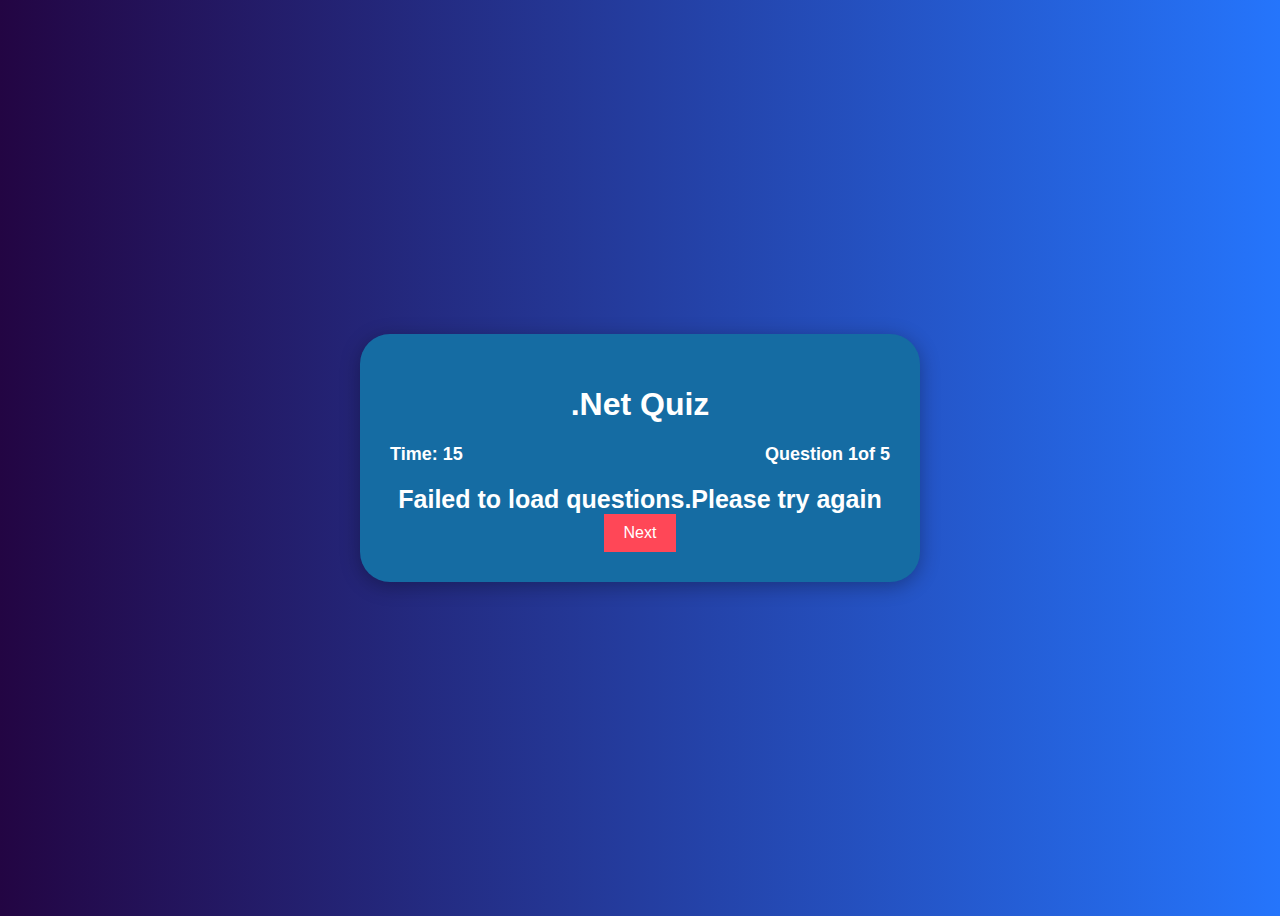
<file: QuizFrontend/.Net-quiz.html>
<!DOCTYPE html>
<html lang="en">
<head>
    <meta charset="UTF-8">
    <meta name="viewport" content="width=device-width, initial-scale=1.0">
    <title>.Net Quiz</title>
    <link rel="stylesheet" href=".Net-quiz.css">
</head>
<body>
    <div class="quiz-container">
        <h1>.Net Quiz</h1>
        <div class="quiz-info">
            <div class="timer">Time: <span id="timer">15</span></div>
            <div class="question-number">Question <span id="current-question">1</span>of <span id="total-questions">5</span></div>
        </div>
        <div class="question" id="question-text">Loading Questions...</div>
        <div class="options" id="options-container"></div>
        <button id="next-button" class="next-button" onclick="nextQuestion()">Next</button>
    </div>
    <script src=".Net-quiz.js"></script>
</body>
</html>
</file>
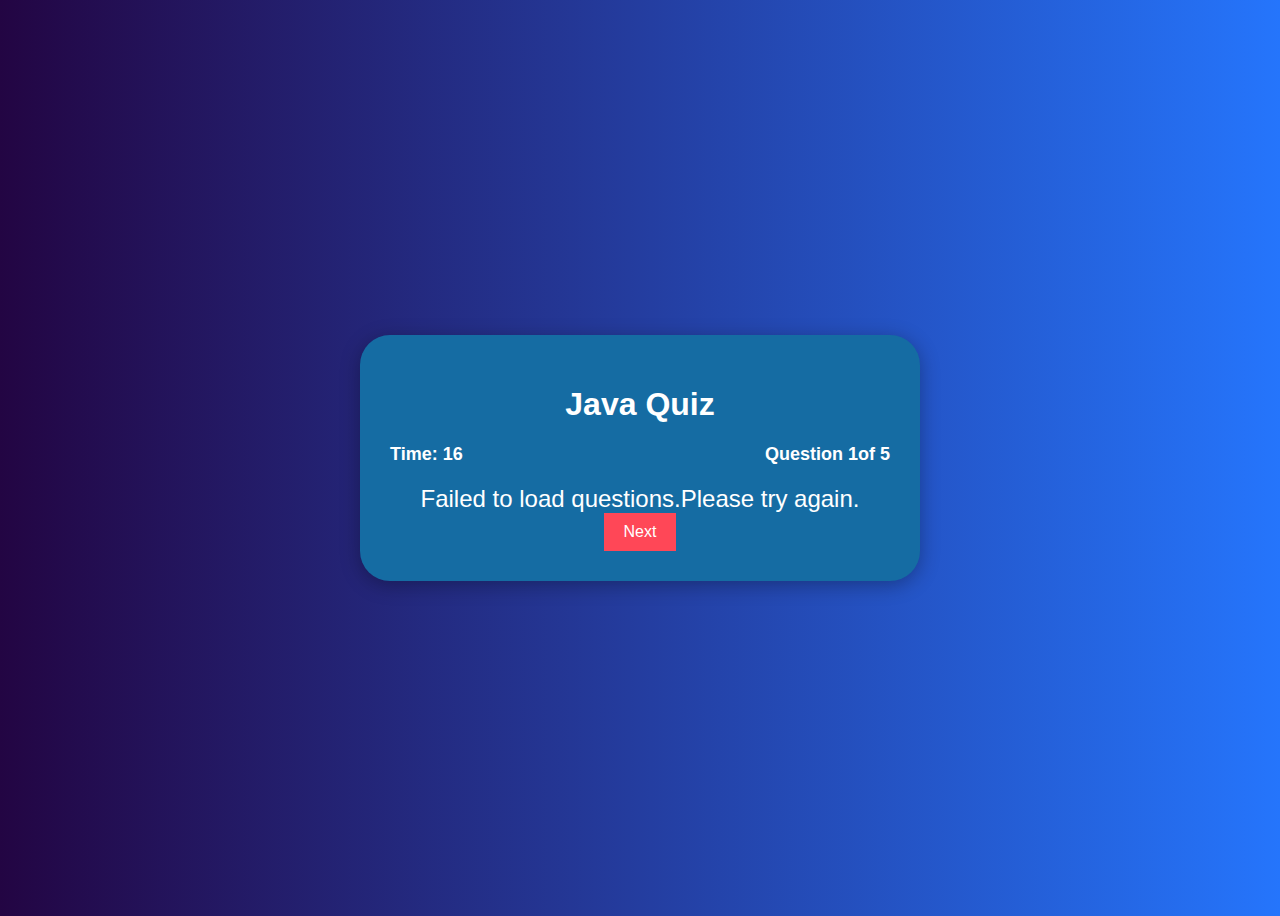
<file: QuizFrontend/java-quiz.html>
<!DOCTYPE html>
<html lang="en">
<head>
    <meta charset="UTF-8">
    <meta name="viewport" content="width=device-width, initial-scale=1.0">
    <title>Java Quiz</title>
    <link rel="stylesheet" href="java-quiz.css">
</head>
<body>
    <div class="quiz-container">
        <h1>Java Quiz</h1>
        <div class="quiz-info">
            <div class="timer">Time: <span id="timer">16</span></div>
            <div class="question-number">Question <span id="current-question">1</span>of <span id="total-questions">5</span></div>
        </div>
        <div class="question" id="question-text">Loading question...</div>
        <div class="options" id="options-container"></div>
        <button id="next-button" class="next-button" onclick="nextQuestion()">Next</button>
    </div>
    <script src="java-quiz.js"></script>
</body>
</html>
</file>
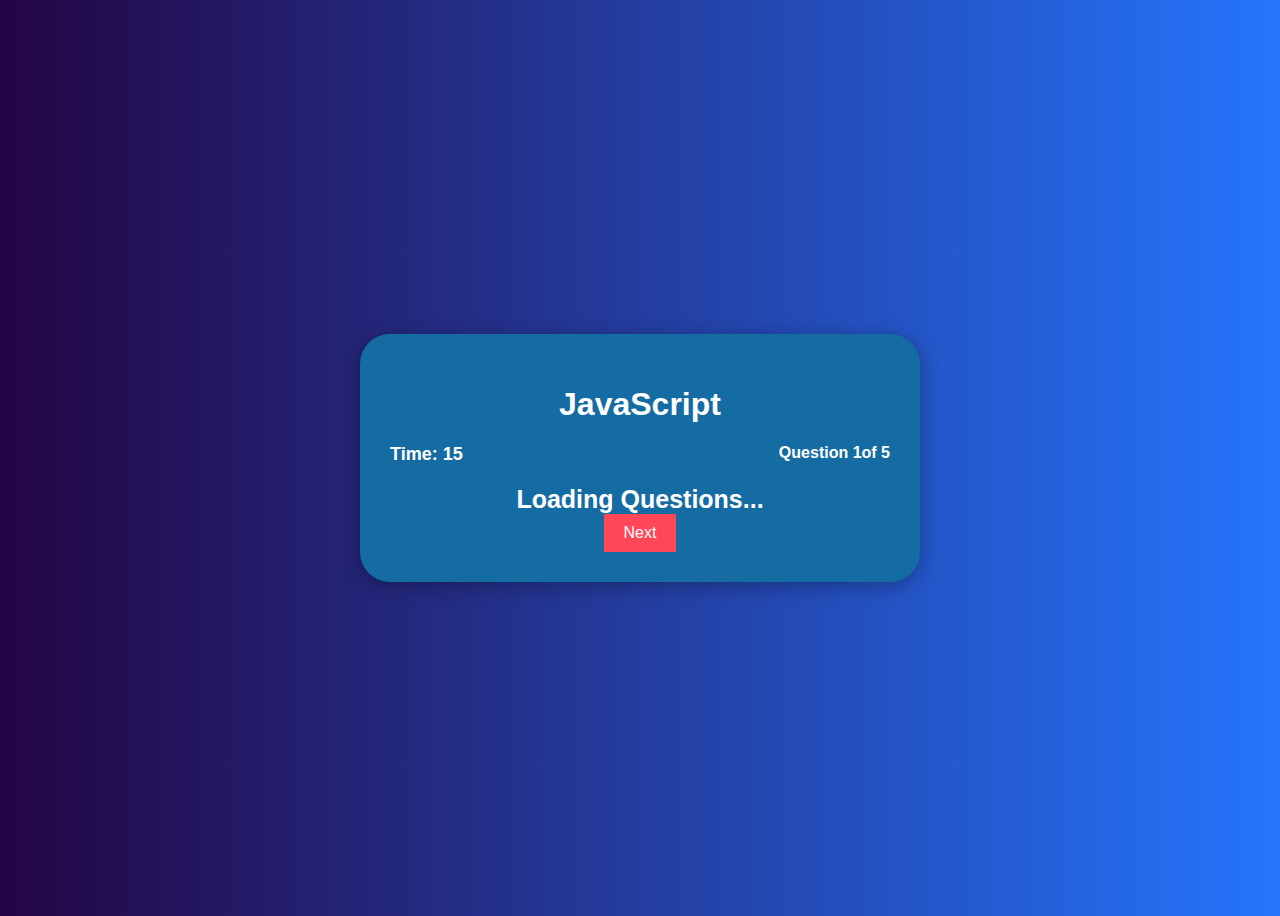
<file: QuizFrontend/javaScript-quiz.html>
<!DOCTYPE html>
<html lang="en">
<head>
    <meta charset="UTF-8">
    <meta name="viewport" content="width=device-width, initial-scale=1.0">
    <title>JavaScript Quiz</title>
    <link rel="stylesheet" href="javaScript-quiz.css">
</head>
<body>
    <div class="quiz-container">
        <h1>JavaScript</h1>
        <div class="quiz-info">
            <div class="timer">Time: <span id="timer">15</span></div>
            <div class="question-number">Question <span id="current-question">1</span>of <span id="total-questions">5</span></div>
        </div>
        <div class="question" id="question-text">Loading Questions...</div>
        <div class="options" id="options-container"></div>
        <button id="next-button" class="next-button" onclick="nextQuestion()">Next</button>
    </div>
    <script src="javaScript-quiz.js"></script>
</body>
</html>
</file>
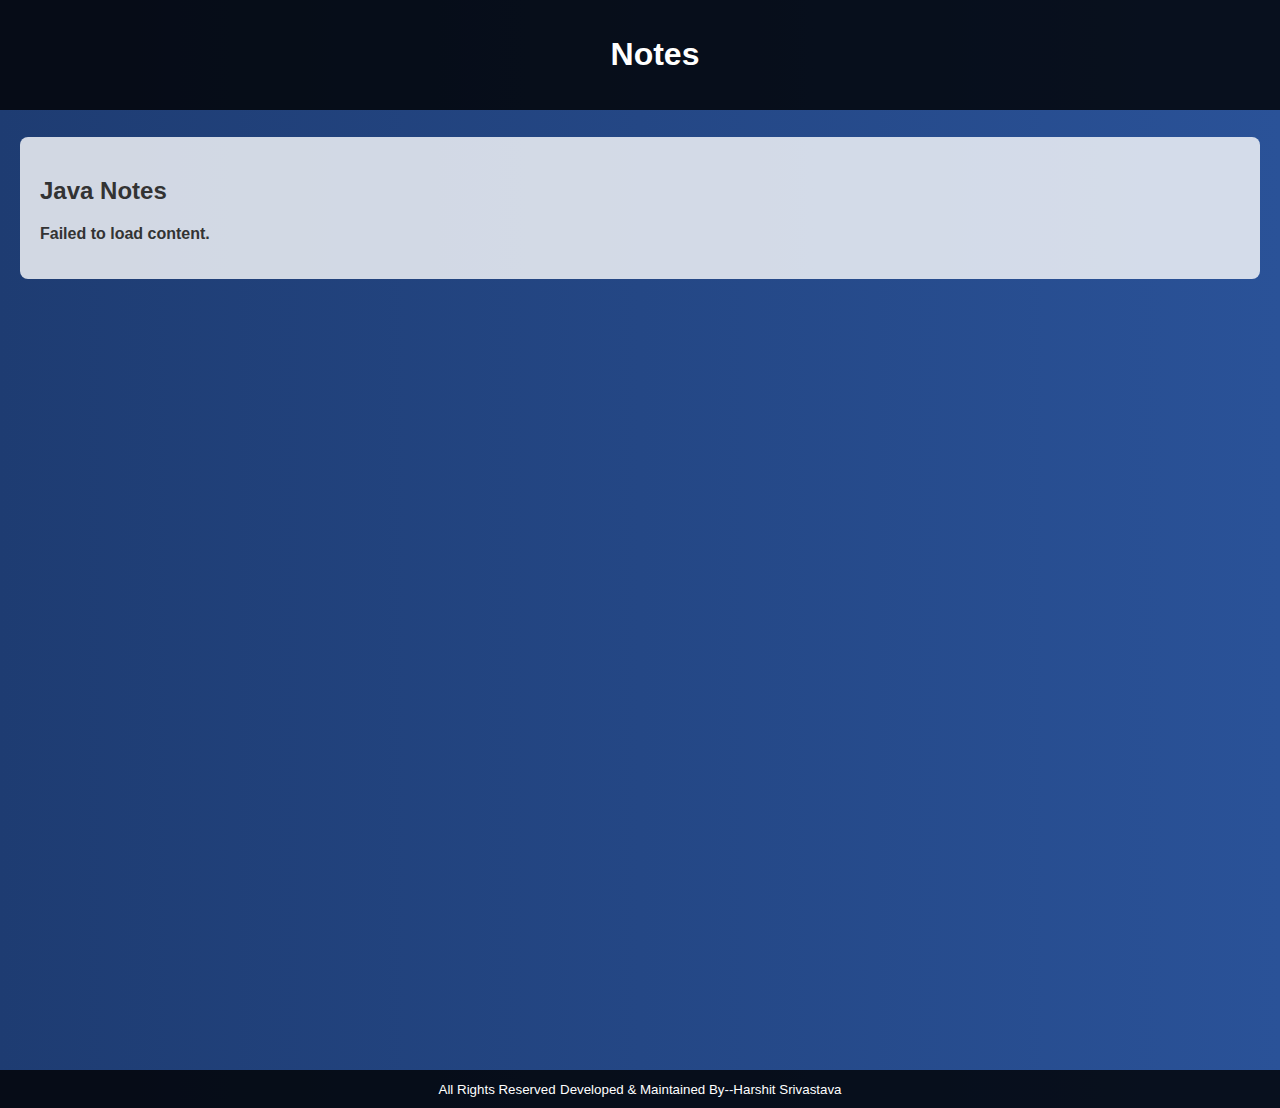
<file: QuizFrontend/notes.html>
<!DOCTYPE html>
<html lang="en">
<head>
    <meta charset="UTF-8">
    <meta name="viewport" content="width=device-width, initial-scale=1.0">
    <title>Notes</title>
    <link rel="stylesheet" href="notes.css">
</head>
<body>
    <nav>
        <h1>Notes</h1>
    </nav>
    <div class="content">
        <section id="note1">
            <h2>Java Notes</h2>
            <p id="java-note">Discuss project milestones and deadlines.</p>
        </section>
       
        
    </div>
    <footer> 
        <small>All Rights Reserved</small>
        <small>Developed & Maintained By--Harshit Srivastava</small>
    </footer>
    <script src="notes.js"></script>
</body>
</html>
</file>
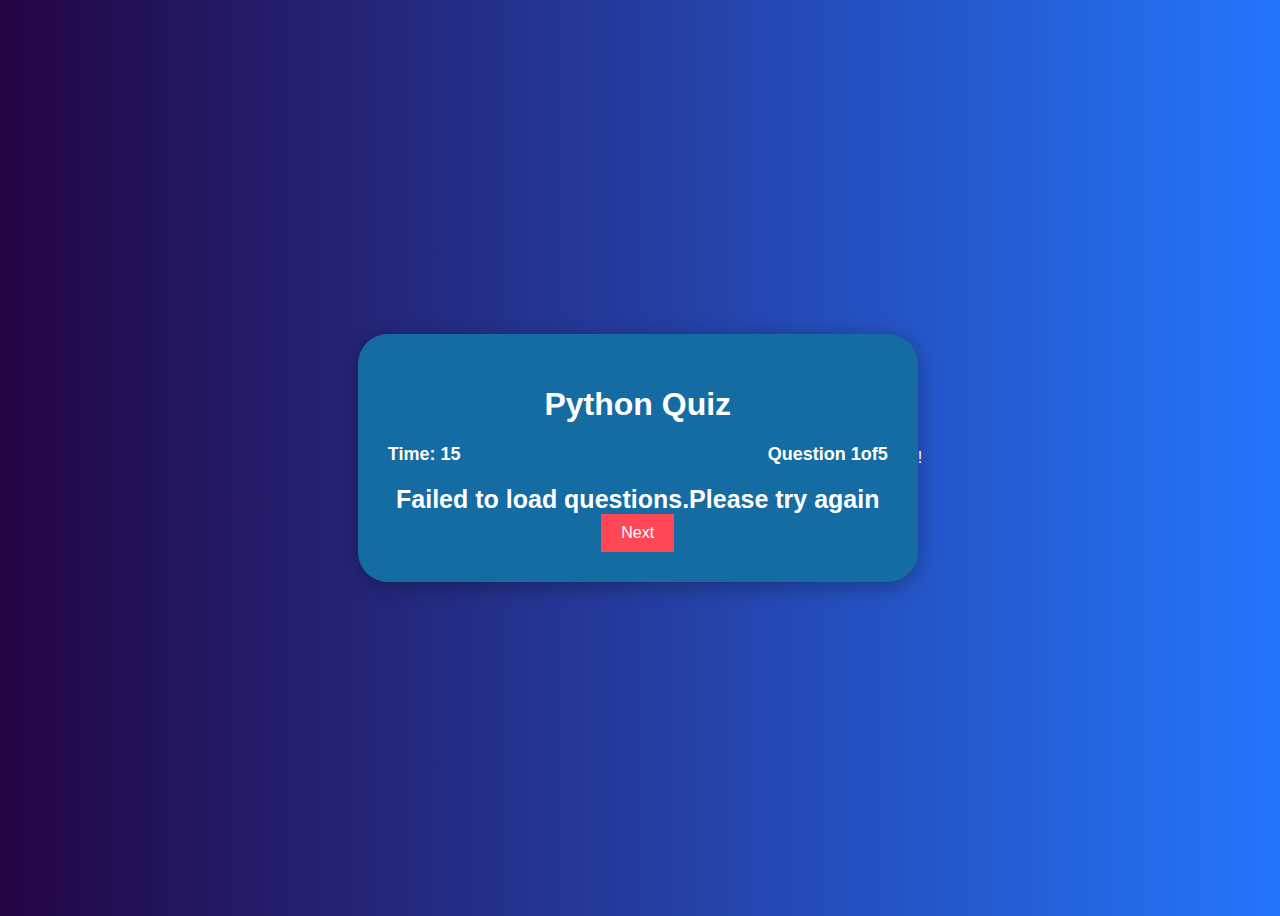
<file: QuizFrontend/python-quiz.html>
<!DOCTYPE html>
<html lang="en">
<head>
    <meta charset="UTF-8">
    <meta name="viewport" content="width=device-width, initial-scale=1.0">
    <title>python-quiz</title>
    <link rel="stylesheet" href="python-quiz.css">
</head>
<body>
    <div class="quiz-container">
        <h1>Python Quiz</h1>
        <div class="quiz-info">
            <div class="timer">Time: <span id="timer">15</span></div>
            <div class="question-number">Question <span id="current-question">1</span>of<span id="total-questions">5</span></div>
        </div>
        <div class="question" id="question-text">Loading Questions...</div>
        <div class="options" id="options-container"></div>
        <button id="next-button" class="next-button" onclick="nextQuestion()">Next</button>
    </div>
    <script src="python-quiz.js"></script>
</body>
</html>!
</file>
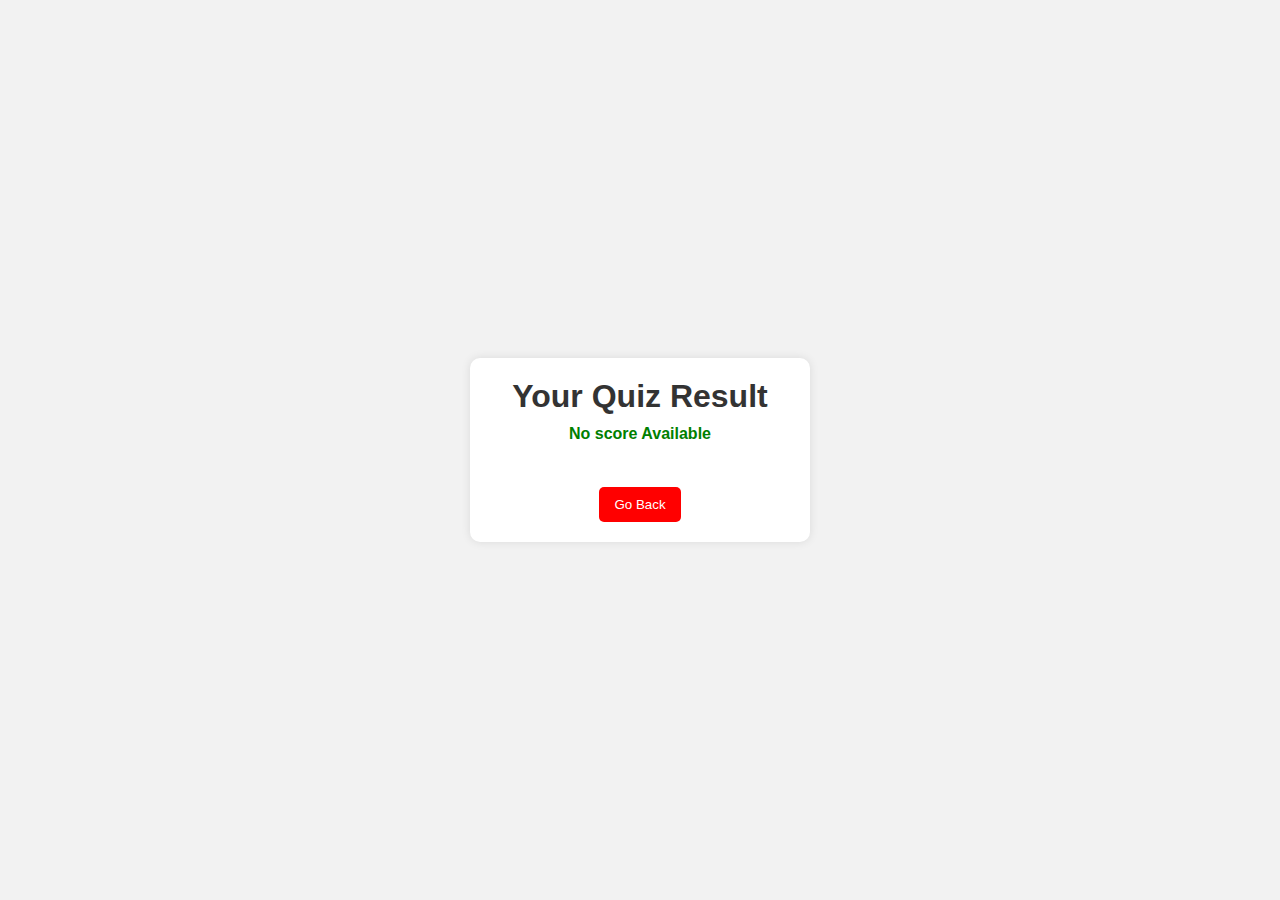
<file: QuizFrontend/result.html>
<!DOCTYPE html>
<html lang="en">
<head>
    <meta charset="UTF-8">
    <meta name="viewport" content="width=device-width, initial-scale=1.0">
    <title>Quiz result</title>
    <link rel="stylesheet" href="style.css">
    <style>
        body{
            font-family: Arial, Helvetica, sans-serif;
            background-color: #f2f2f2;
            color:#333;
            display:flex;
            flex-direction: column;
            align-items: center;
            justify-content: center;
            height: 100vh;
            margin: 0;
        }
        .result-container{
            background: white;
            padding: 20px;
            border-radius: 10px;
            box-shadow: 0 0 10px rgba(0, 0, 0, 0.1);
            text-align: center;
            width: 300px;
        }

        h1{
           margin-bottom: 10px;
        }

        .score{
            margin-bottom: 24px;
            font-weight: bold;
            color:green;
        }

        .button{
            margin-top: 20px;
            padding: 10px 15px;
            background-color: red;
            color:white;
            border:none;
            border-radius: 5px;
            cursor:pointer;
        }
    </style>
</head>
<body>
    <div class="result-container">
        <h1>Your Quiz Result</h1>
        <div class="score" id="score"></div>
        <p id="feedback"></p>
        <button class="button" onclick="window.location.href='index.html'">Go Back</button>
    </div>

    <script>
        //function to get the result from local Storage or url parameter
        function displayResult(){
            const score = localStorage.getItem('quizScore');    //get score from localStorage
            const totalQuestions = localStorage.getItem('totalQuestions');  //get total question
            const  feedback = document.getElementById('feedback');

            if(score !== null){
                document.getElementById('score').innerText = `You score ${score} out of ${totalQuestions}`;

                //optional:provide feedback based on score
                const percentage = (score/totalQuestions)*100;
                if(percentage >=80){
                    feedback.innerText = 'Excellent work! keep it up';
                }
                else if(percentage >=50 ){
                feedback.innerText = 'Good Job! You can do even better';
                }
                else{
                    feedback.innerText = 'Don`t giveUp Try again';
                }
            }
            else{
                document.getElementById('score').innerText = 'No score Available';
            }
        }
        //call  the displayResult function when the page loads 
        window.onload = displayResult;
    </script>
</body>
</html>
</file>
<file: QuizFrontend/.Net-quiz.css>
body{
    font-family: 'Franklin Gothic Medium', 'Arial Narrow', Arial, sans-serif;
    background: linear-gradient(to right,#230543,#2575fc);
    color:#ffffff;
    display: flex;
    justify-content: center;
    align-items: center;
    height: 100vh;
}

.quiz-container{
    background-color: rgb(21, 108, 163);
    border-radius: 30px;
    padding: 30px;
    box-shadow: 0 4px 20px rgba(0, 0, 0, 0.3);
    width: 90%;
    max-width: 500px;
    text-align: center;
}

.quiz-info{
    display: flex;
    justify-content: space-between;
    margin-bottom: 20px;
}

.timer{
    font-size: 18px;
    font-weight: 700;
}

.question-number{
    font-size: 18px;
    font-weight: 700;
}

#question-text{
    font-size: 25px;
    font-weight: 700;
}

.options{
    display: flex;
    flex-direction: column;
}

.option{
    background-color: #ffffff;
    color:#333;
    border:none;
    border-radius: 5px;
    padding: 10px;
    margin: 10px 0;
    cursor:pointer;
    transition: background-color 0.3;
}

.option:hover{
    background-color: rgb(240, 249, 112);
}

.next-button{
    background-color: #ff4757;
    color:white;
    border:none;
    border-radius: none;
    padding: 10px 20px;
    font-size: 16px;
    cursor: pointer;
    transition: background-color 0.3s;
}

.next-button:hover{
    background-color: #1d0ca1;
}
</file>
<file: QuizFrontend/java-quiz.css>
body{
    font-family:'Franklin Gothic Medium', 'Arial Narrow', Arial, sans-serif;
    background: linear-gradient(to right,#230543,#2575fc);  /*gradient background*/
    color:#ffffff;
    display:flex;
    justify-content: center;
    align-items: center;
    height: 100vh;
}

.quiz-container{
    background-color: rgb(21, 108, 163);
    padding: 30px;
    border-radius: 30px;
    box-shadow: 0 4px 20px rgba(0,0,0,0.3);
    width: 90%;
    max-width: 500px;
    text-align: center;
}

.quiz-info{
    display: flex;
    justify-content: space-between;
    margin-bottom: 20px;
}

.timer{
    font-size: 18px;
    font-weight: 700;
}

.question-number{
    font-size: 18px;
    font-weight: 700;
}

.question{
    font-size: 24px;
    margin-top: 20px 0;
}

.options{
    display: flex;
    flex-direction: column;
}

.option{
    background-color: #ffffff;
    color:#333;
    border:none;
    border-radius: 5px;
    padding: 10px;
    margin: 10px 0;
    cursor:pointer;
    transition: background-color 0.3s;
}

.option:hover{
    background-color: rgb(240, 249, 112);
}

.next-button{
    background-color: #ff4757;
    color:white;
    border:none;
    border-radius: none;
    padding: 10px 20px;
    font-size: 16px;
    cursor:pointer;
    transition: background-color 0.3s;
}

.next-button:hover{
    background-color: #1d0ca1;
}
</file>
<file: QuizFrontend/javaScript-quiz.css>
body{
    font-family: 'Franklin Gothic Medium', 'Arial Narrow', Arial, sans-serif;
    background: linear-gradient(to right,#230543,#2575fc);
    color:#ffffff;
    display:flex;
    justify-content: center;
    align-items: center;
    height: 100vh;
}

.quiz-container{
    background-color: rgb(21,108,163);
    padding: 30px;
    border-radius: 30px;
    box-shadow: 0 4px 20px rgba(0, 0, 0, 0.3);
    width: 90%;
    max-width: 500px;
    text-align: center;
}

.quiz-info{
    display: flex;
    justify-content: space-between;
    margin-bottom: 20px;
}

.timer{
    font-size: 18px;
    font-weight: 700;
}

.question-number{
    font-weight: 18px;
    font-weight: 700;
}

#question-text{
    font-size: 25px;
    /* margin-top: 20px 0; */
    font-weight: 700;
}

.options{
    display: flex;
    flex-direction: column;
}

.option{
    background-color: #ffffff;
    color:#333;
    border:none;
    border-radius: 5px;
    padding: 10px;
    margin: 10px 0;
    cursor: pointer;
    transition: background-color 0.3s;
}

.option:hover{
    background-color: rgb(240, 249, 112);
}

.next-button{
    background-color: #ff4757;
    color:white;
    border:none;
    border-radius: none;
    padding: 10px 20px;
    font-size: 16px;
    cursor: pointer;
    transition: background-color 0.3s;
}

.next-button:hover{
    background-color: #1d0ca1;
}
</file>
<file: QuizFrontend/notes.css>
body {
    font-family: Arial, sans-serif;
    margin: 0;
    padding: 0;
    background: linear-gradient(to right, #1e3c72, #2a5298); /* Blue gradient */
    color: #fff;
    
}

nav {
    background: rgba(0, 0, 0, 0.8);
    padding: 15px;
    width: 100%;
    z-index: 5px;
}

nav h1{
    justify-content: center;
    align-items: center;
    display: flex;
}

nav ul {
    list-style-type: none;
    margin: 0;
    padding: 0;
    display: flex;
    justify-content: center;
}

nav ul li {
    margin: 0 15px;
}

nav ul li a {
    color: #fff;
    text-decoration: none;
    font-weight: bold;
}


.content {
    padding-top: 60px; /* To prevent content from being hidden under the nav bar */
    height: 100vh;
}

#java-note{
    font-weight: 600;
}

section {
    padding: 20px;
    margin: 20px;
    background: rgba(255, 255, 255, 0.8);
    color: #333;
    border-radius: 8px;
    position: relative;
    top: -53px;
    
    
}

footer { 
    background: rgba(0, 0, 0, 0.8);
     padding: 10px 0;  
     width: 100%; 
     bottom: 0; 
     left: 0; 
     text-align: center; 
     color: #fff;
}
</file>
<file: QuizFrontend/python-quiz.css>
body{
    font-family:'Franklin Gothic Medium', 'Arial Narrow', Arial, sans-serif;
    background: linear-gradient(to right,#230543,#2575fc);  /*gradient background*/
    color:#ffffff;
    display:flex;
    justify-content: center;
    align-items: center;
    height: 100vh;
}

.quiz-container{
    background-color: rgb(21, 108, 163);
    border-radius: 30px;
    padding: 30px;
    box-shadow: 0 4px 20px rgba(0, 0,0, 0.3);
    width: 90%;
    max-width: 500px;
    text-align: center;
}

.quiz-info{
    display: flex;
    justify-content: space-between;
    margin-bottom: 20px;
}

.timer{
    font-size: 18px;
    font-weight: 700;
}

.question-number{
    font-size: 18px;
    font-weight: 700;
}

#question-text{
    font-size: 25px;
    font-weight: 700;
}

.options{
    display: flex;
    flex-direction: column;
}

.option{
    background-color: #ffffff;
    color:#333;
    border: none;
    border-radius: 5px;
    padding: 10px;
    margin: 10px 0;
    cursor:pointer;
    transition: background-color 0.3s;
}

.option:hover{
    background-color: rgb(240, 249, 112);
}

.next-button{
    background-color: #ff4757;
    color:white;
    border: none;
    border-radius: none;
    padding: 10px 20px;
    font-size: 16px;
    cursor:pointer;
    transition: background-color 0.3s;
}

.next-button:hover{
    background-color: #1d0ca1;
}
</file>
<file: QuizFrontend/style.css>
*{
    padding: 0;
    margin: 0;
}

html{
    scroll-behavior: smooth;
}

body{
    font-family: sans-serif;
}

.landing-page{
    background: white url(.//images/bg1.jpg) no-repeat scroll center;
    height: 100vh;
    background-size: cover;
    color:white;
}

.landing-page .wrapper{
    background-color: rgba(0, 0, 0, 0.5);
    height: 100%;
}


.landing-page .flex-content{
    display: flex;
    flex-direction: column;
    justify-content: center;
    align-items: center;
    height: 100%;
}

.landing-page .vacation-heading{
    font-size: 50px;
}

.btn{
    color:white;
    text-decoration: none;
    background-color: teal;
    padding: 10px 20px;
    border-radius: 5px;
    box-shadow: 0 0 5px black;
    margin-top: 20px;
}
.btn:hover{
    background-color: #a0dd13;
}



.quiz-header{
    background: radial-gradient(#058686,rgb(6,90,90));
    color:white;
    padding: 30px;
    text-align: center;
}

.quiz-header .heading{
    font-size: 60px;
}

.main-nav{
    background-color: lightgrey;
    text-align: center;
    padding: 15px;
    box-shadow: 0 0 10px black;
    position: sticky;
    top:0;
    z-index: 2;
    
}

.main-nav a{
    color:black;
    text-decoration: none;
    font-size: 20px;
    padding: 10px 30px;
    display: inline-block;
}

.main-nav a:hover{
    background-color: teal;
    color:white;
    border-radius: 30px;
}
.quiz-heading{
    font-size: 90px;
    color:grey;
}

.quiz-text{
    color:#bfbebe;
    font-size: 25px;
    text-align: justify;
    padding:0 40px;
}

.Performer-quiz-section{
    text-align: center;
}

.Performer-quiz-section .quiz-heading{
    padding-top: 60px;
}

.Performer-quiz-section .image-card{
    object-fit: cover;
}

.image-card{
    display: grid;
    grid-template-columns: repeat(auto-fit,minmax(150px,1fr));
    gap: 10px;
    padding: 10px;
    margin-top: 20px;
}

.image-card img{
    width: 100%;
    height: 400px;
    border-radius: 10px;
    object-fit: cover;
    transition: transform 0.3s ease,box-shadow 0.3s ease;;
}

.image-card img:hover{
    transform: scale(1.1); /*scale the image up on hover*/
    box-shadow: 0 10px 15px rgba(0, 0, 0, 0.2); /*adds shadow effect on hover*/
   z-index: 1;
   position: relative;
}

.notes-section{
    text-align: center;
    padding: 100px;
}

.notes-section .notes-div{
    margin-top: 20px;
    display: flex;
}

.notes-section .notes-wrapper{
    border: 2px solid black;
    width: 200px;
    height: 200px;
    overflow: hidden;
    border-radius: 10px;
    box-shadow: 0 0 10px gray;
    margin: 20px;
}

.notes-section .notes-wrapper img{
    width: 100%;
    height: 100%;
    transition: all 0.5s;
}

.notes-section .notes-wrapper img:hover{
    transform: scale(1.1,1.1);
    cursor: pointer;
}

.quiz-packages-section{
    text-align: center;
    margin-top: 40px;
}

.quiz-packages-section .quiz-heading{
    padding-top: 60px;
}

.quiz-packages-section .package-wrapper{
    margin-top: 40px;
    padding: 20px;
}

.package-wrapper .package-card{
    box-shadow:0 0 10px gray;
    border-radius: 5px;
    width: 260px;
    padding: 10px;
    display: inline-block;
    margin: 10px;
}

.package-card img{
    width: 100%;
    height: 200px;
    border-radius: 5px;
}

.package-card .card-heading{
    font-size: 25px;
}

.package-card .card-text{
    font-size: 20px;
    color:gray;
}

.package-card .btn{
    border-radius: 40px;
    box-shadow: 0 0 5px gray;
    border:none;
    margin-bottom: 10px;
}

.package-card .btn:hover{
    cursor: pointer;
}

.footer-section{
    background-color: black;
    padding: 40px;
    text-align: center;
    color:teal;
    text-decoration: none;
    font-weight: bold;
    margin-top: 50px;
}
</file>
